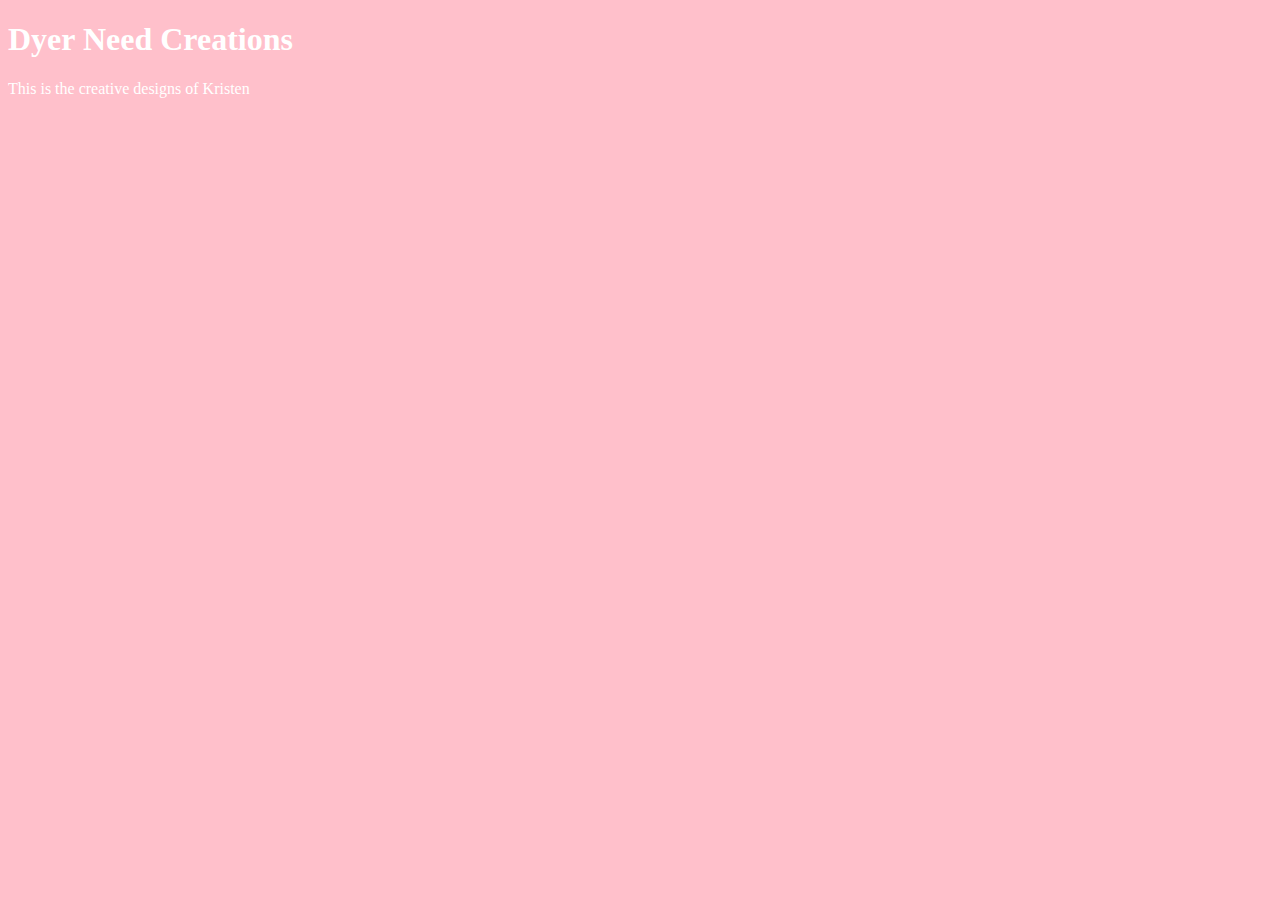
<file: unit_1/index.html>
<!DOCTYPE html>
<html>
	<head>
		<title>Dyer Need Creations</title>
		<link rel="stylesheet" type="text/css" href="css/style.css">
	</head>

	<body>
		<h1>Dyer Need Creations</h1>
		<p>This is the creative designs of Kristen</p>
	</body>
</html>
</file>
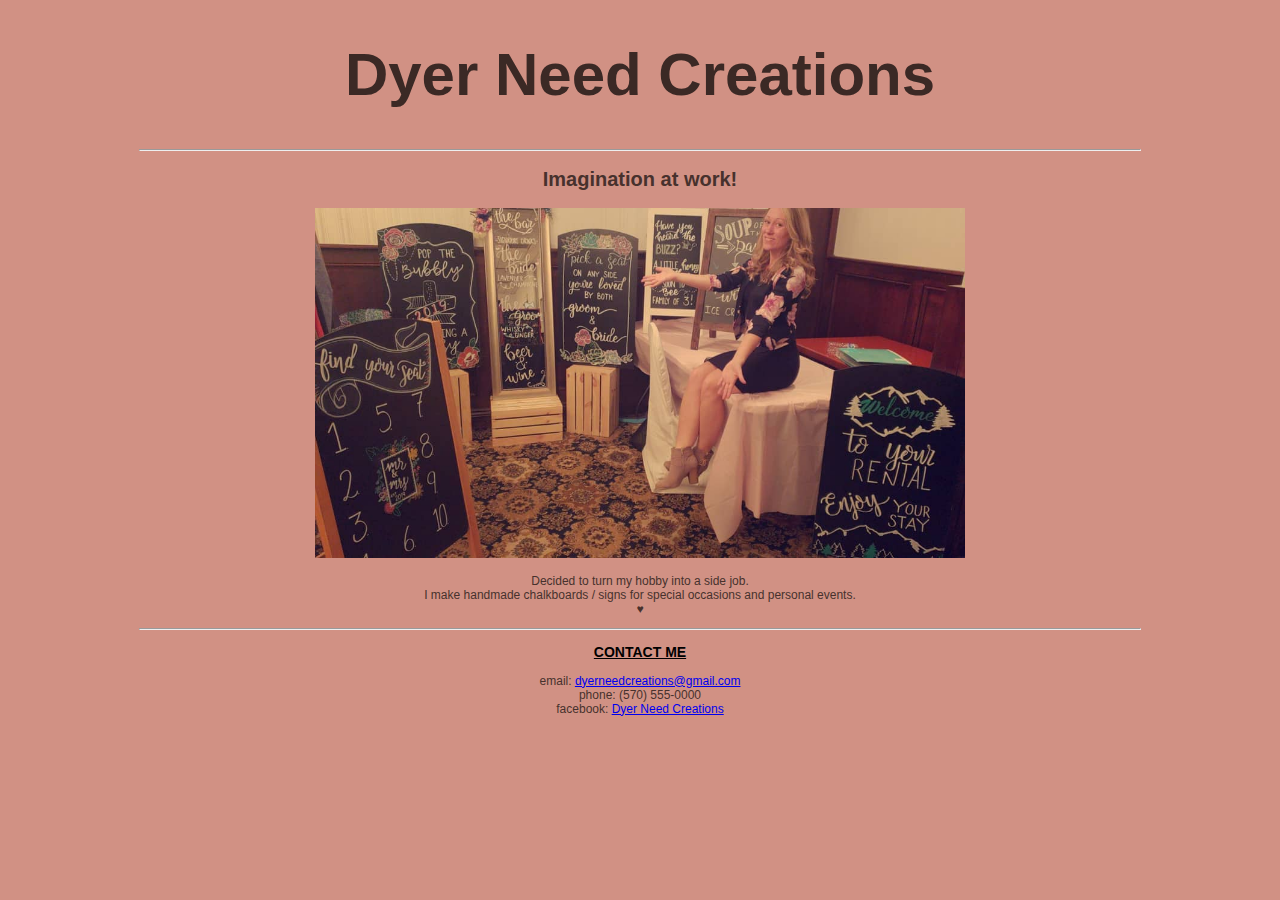
<file: unit_3/index.html>
<!DOCTYPE html>
<html>
	<head>
		<title>Dyer Need Creations</title>
		<link rel="stylesheet" type="text/css" href="css/style.css">
	</head>

	<body>
		<div id="hex"></div>
		<h1>Dyer Need Creations</h1>
		<hr>
		<h2>Imagination at work!</h2>
		<img src="images/creations.jpg"
		alt="chalkboards"
		title="mychalkboards"
		width="650" height="350">
		<p>Decided to turn my hobby into a side job.<br>
		I make handmade chalkboards / signs for special occasions and personal events.<br>
		&hearts;</p>
		<hr>
		<h3>Contact me</h3>
		<p>email: <a href="mailto:dyerneedcreations@gmail.com">dyerneedcreations@gmail.com</a><br>
		phone: (570) 555-0000<br>
		facebook: <a href="www.facebook.com/dyercreations"
		title="Dyer Need Creations">Dyer Need Creations</a></p>
	</body>
</html>
</file>
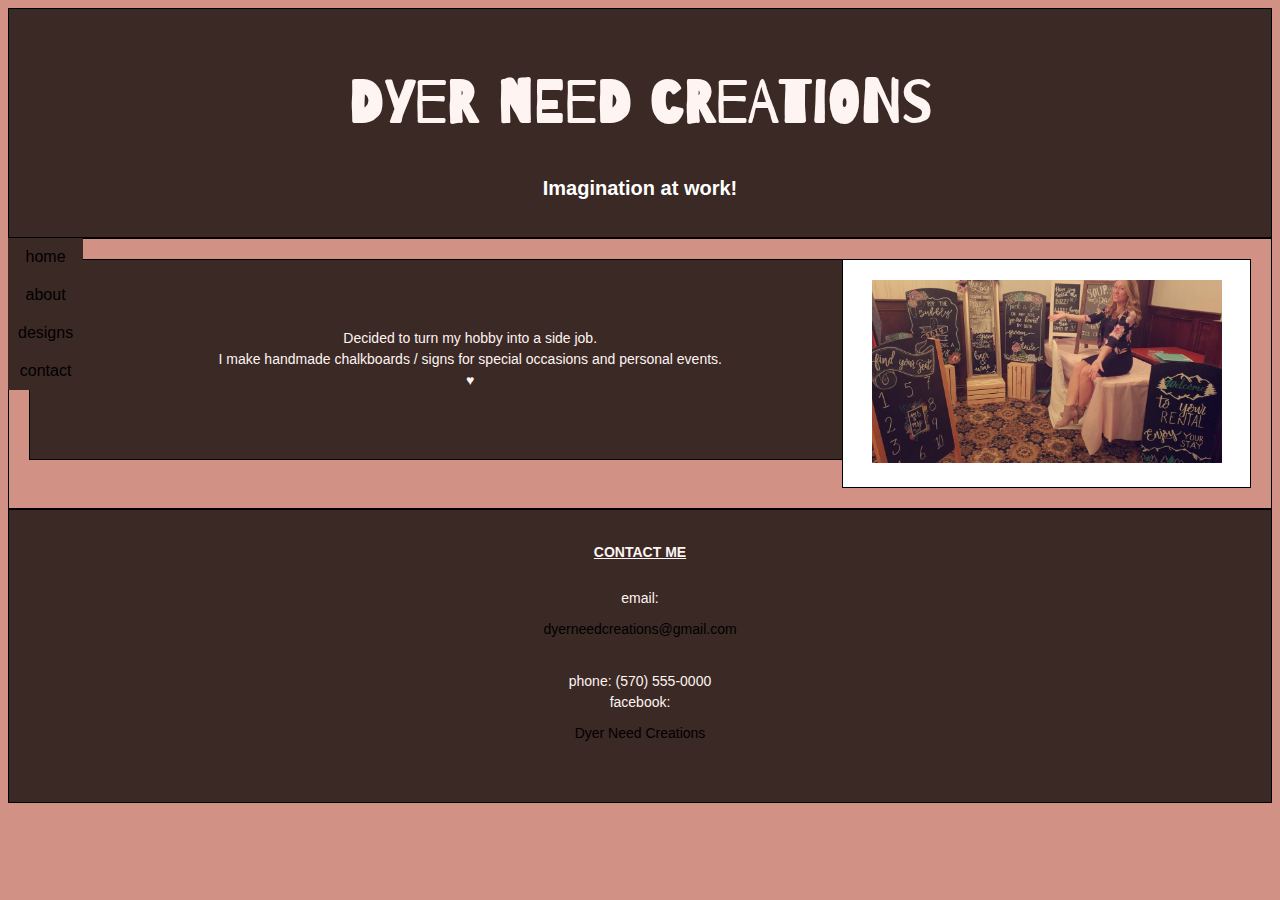
<file: unit_6/index.html>
<!DOCTYPE html>
<html>
	<head>
		<title>Dyer Need Creations</title>
		<link rel="stylesheet" type="text/css" href="css/style.css">
	</head>

	<body>
		<div id="hex"></div>
		<div class="wrapper">
	<header>
		<h1>Dyer Need Creations</h1>
		<h2>Imagination at work!</h2>
	</header>
	<nav>
		<a href="index.html">home</a>
		<a href="about.html">about</a>
		<a href="designs.html">designs</a>
		<a href="contact.html">contact</a>
	</nav>
	<section id="two_column" class="clearfix">
		<aside id="right">
				<img src="images/creations.jpg"
		alt="chalkboards"
		title="mychalkboards"
		width="350">
		</aside>
		<article class="left">
		<p>Decided to turn my hobby into a side job.<br>
		I make handmade chalkboards / signs for special occasions and personal events.<br>
		&hearts;</p>
		</article>
	</section>
	<footer>
		<h3>Contact me</h3>
		<p>email: <a href="mailto:dyerneedcreations@gmail.com">dyerneedcreations@gmail.com</a><br>
		phone: (570) 555-0000<br>
		facebook: <a href="www.facebook.com/dyercreations"
		title="Dyer Need Creations">Dyer Need Creations</a></p>
	</footer>
</div>
	</body>
</html>
</file>
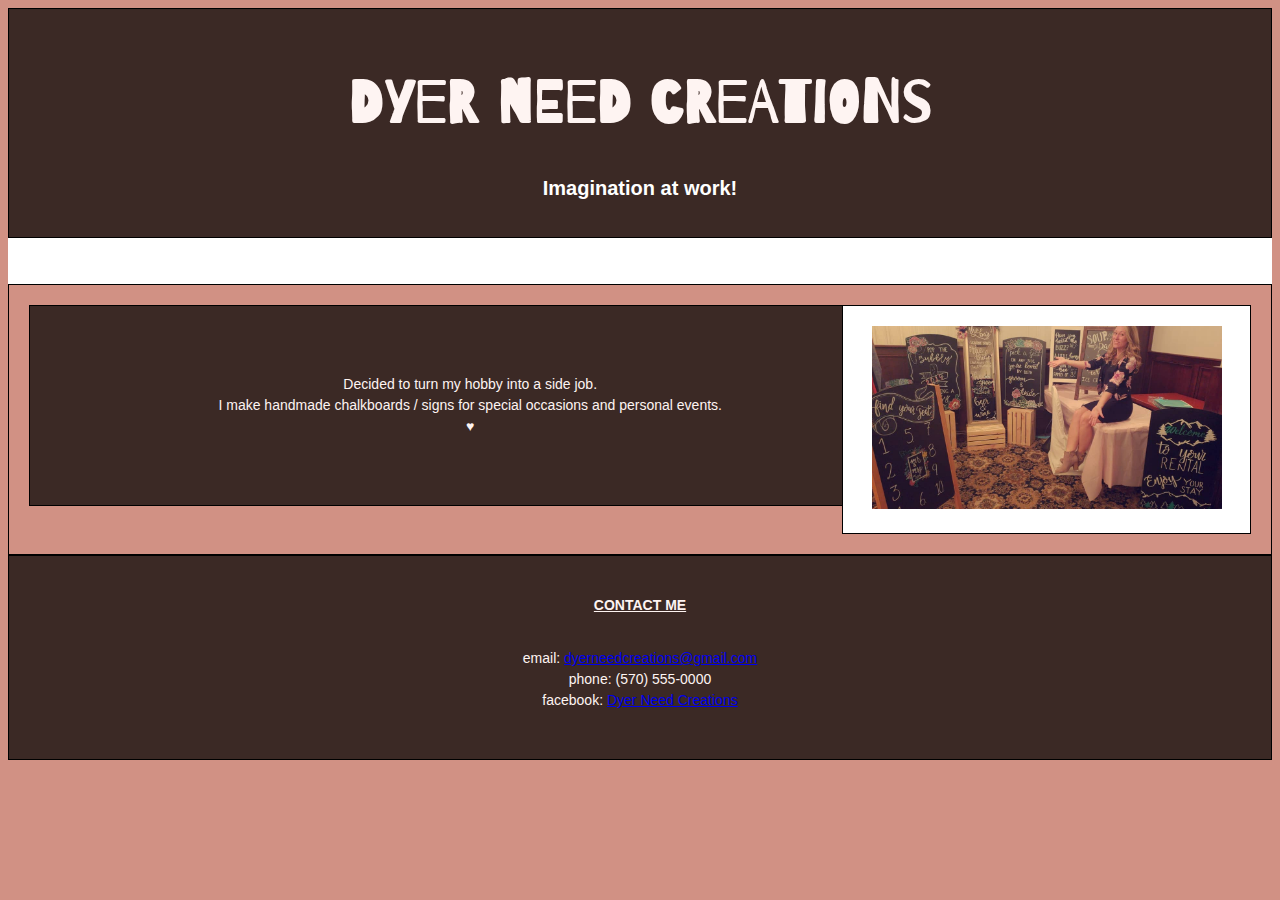
<file: unit_8/index.html>
<!DOCTYPE html>
<html>
	<head>
		<title>Dyer Need Creations</title>
		<link rel="stylesheet" type="text/css" href="css/style.css">
	</head>

	<body>
		<div id="hex"></div>
		<div class="wrapper">
	<header>
		<h1>Dyer Need Creations</h1>
		<h2>Imagination at work!</h2>
	</header>
	<nav>
		<ul>
			<li><a href="index.html">home</a></li>
			<li><a href="about.html">about</a></li>
			<li><a href="designs.html">designs</a></li>
			<li><a href="contact.html">contact</a></li>
		</ul>
	</nav>
	<section id="two_column" class="clearfix">
		<aside id="right">
				<img src="images/creations.jpg"
		alt="chalkboards"
		title="mychalkboards"
		width="350">
		</aside>
		<article class="left">
		<p>Decided to turn my hobby into a side job.<br>
		I make handmade chalkboards / signs for special occasions and personal events.<br>
		&hearts;</p>
		</article>
	</section>
	<footer>
		<h3>Contact me</h3>
		<p>email: <a href="mailto:dyerneedcreations@gmail.com">dyerneedcreations@gmail.com</a><br>
		phone: (570) 555-0000<br>
		facebook: <a href="www.facebook.com/dyercreations"
		title="Dyer Need Creations">Dyer Need Creations</a></p>
	</footer>
</div>
	</body>
</html>
</file>
<file: unit_1/css/style.css>
body {
	background-color: pink;
}

h1, p {
	color: white;
}
</file>
<file: unit_3/css/style.css>
body {
	background-color: #D19184;
	text-align: center;
	font-family: arial, sans-serif;
}
h1 {
	color: #3B2925;
	font-size: 60px;
	font-style: bold;
	font-family: chalkduster, sans-serif;
}
h2 {
	color: #47312D;
	font-size: 20px;
}
p {
	color: #47312D;
	font-size: 12px;
}
h3 {
	text-transform: uppercase;
	text-decoration: underline;
	font-size: 14px;
}
hr {
	width: 1000px;
	color: #FFF;
}
</file>
<file: unit_6/css/style.css>
@import url('https://fonts.googleapis.com/css?family=Barrio');

body {
	background-color: #D19184;
	text-align: center;
	font-family: arial, sans-serif;
}
h1 {
	color: #FEF4F2;
	font-size: 60px;
	font-style: bold;
	font-family: Barrio, chalkduster, sans-serif;
}
h2 {
	color: #FFF;
	font-size: 20px;
}

p {
	color: #FEF4F2;
	font-size: 14px;
	line-height: 1.5em;
	margin: 2em;
}

h3 {
	color: #FEF4F2;
	text-transform: uppercase;
	text-decoration: underline;
	font-size: 14px;
}

hr {
	width: 1000px;
	color: #FFF;
}

header {
	background-color: #3B2925;
	border: 1px black solid;
	padding: 20px;
}

nav {
	background-color: #3B2925;
	float: left;
	color: #3B2925;
}

a {
	background-color: #3B2925;
	color: #000;
	text-decoration: none;
	display: block;
	padding: 10px;
	width: auto;
}

a:hover {
	background-color: #FFF;
	width: auto;
}

aside {
	background-color: #3B2925;
	border: 1px black solid;
	padding: 40px;
}

article {
	background-color: #3B2925;
	border: 1px solid black;
	padding: 40px;
}

section {
	background-color: #3B2925;
	border: 1px black solid;
	padding: 20px;
}

footer {
	background-color: #3B2925;
	border: 1px black solid;
	padding: 20px;
}

#two_column {
	background-color: #D19184;
	border: 1px black solid;
	padding: 20px;
}

#left {
	background-color: #fff;
	border: 1px black solid;
	padding: 20px;
	float: left;
	width: 62%;
}

#right {
	background-color: #fff;
	border: 1px solid black;
	padding: 20px;
	float: right;
	width: 30%;
}

.clearfix:after {
    visibility: hidden;
    display: block;
    font-size: 0;
    content: " ";
    clear: both;
    height: 0;
}
</file>
<file: unit_8/css/style.css>
@import url('https://fonts.googleapis.com/css?family=Barrio');

body {
	background-color: #D19184;
	text-align: center;
	font-family: comic sans, sans-serif;
}
h1 {
	color: #FEF4F2;
	font-size: 60px;
	font-style: bold;
	font-family: Barrio, chalkduster, sans-serif;
}
h2 {
	color: #FFF;
	font-size: 20px;
}

p {
	color: #FEF4F2;
	font-size: 14px;
	line-height: 1.5em;
	margin: 2em;
}

h3 {
	color: #FEF4F2;
	text-transform: uppercase;
	text-decoration: underline;
	font-size: 14px;
}

hr {
	width: 80%;
	color: #FFF;
}

header {
	background-color: #3B2925;
	border: 1px black solid;
	padding: 20px;
}

ul {
	list-style-type: none;
	margin: 0;
	padding: 0;
	overflow: hidden;
	background-color: #FFF;
}

li {
	float: left;
}

li a {
	display: block;
	color: #FFF;
	text-align: center;
	padding: 14px 16px;
	text-decoration: none;
}

a:hover {
	background-color: #3B2925;
}

aside {
	background-color: #3B2925;
	border: 1px black solid;
	padding: 40px;
}

article {
	background-color: #3B2925;
	border: 1px solid black;
	padding: 40px;
}

section {
	background-color: #3B2925;
	border: 1px black solid;
	padding: 20px;
}

footer {
	background-color: #3B2925;
	border: 1px black solid;
	padding: 20px;
	line-height: 30px;
}

#two_column {
	background-color: #D19184;
	border: 1px black solid;
	padding: 20px;
}

#left {
	background-color: #fff;
	border: 1px black solid;
	padding: 20px;
	float: left;
	width: 62%;
}

#right {
	background-color: #fff;
	border: 1px solid black;
	padding: 20px;
	float: right;
	width: 30%;
}

.clearfix:after {
    visibility: hidden;
    display: block;
    font-size: 0;
    content: " ";
    clear: both;
    height: 0;
}

@media only screen and (max-width: 1148px) {
	#two_column {
		width: 94%;
		padding: 1%;
		border: 2%;
	}

	nav {
		float: none;
		width: auto;
	}
}
</file>
